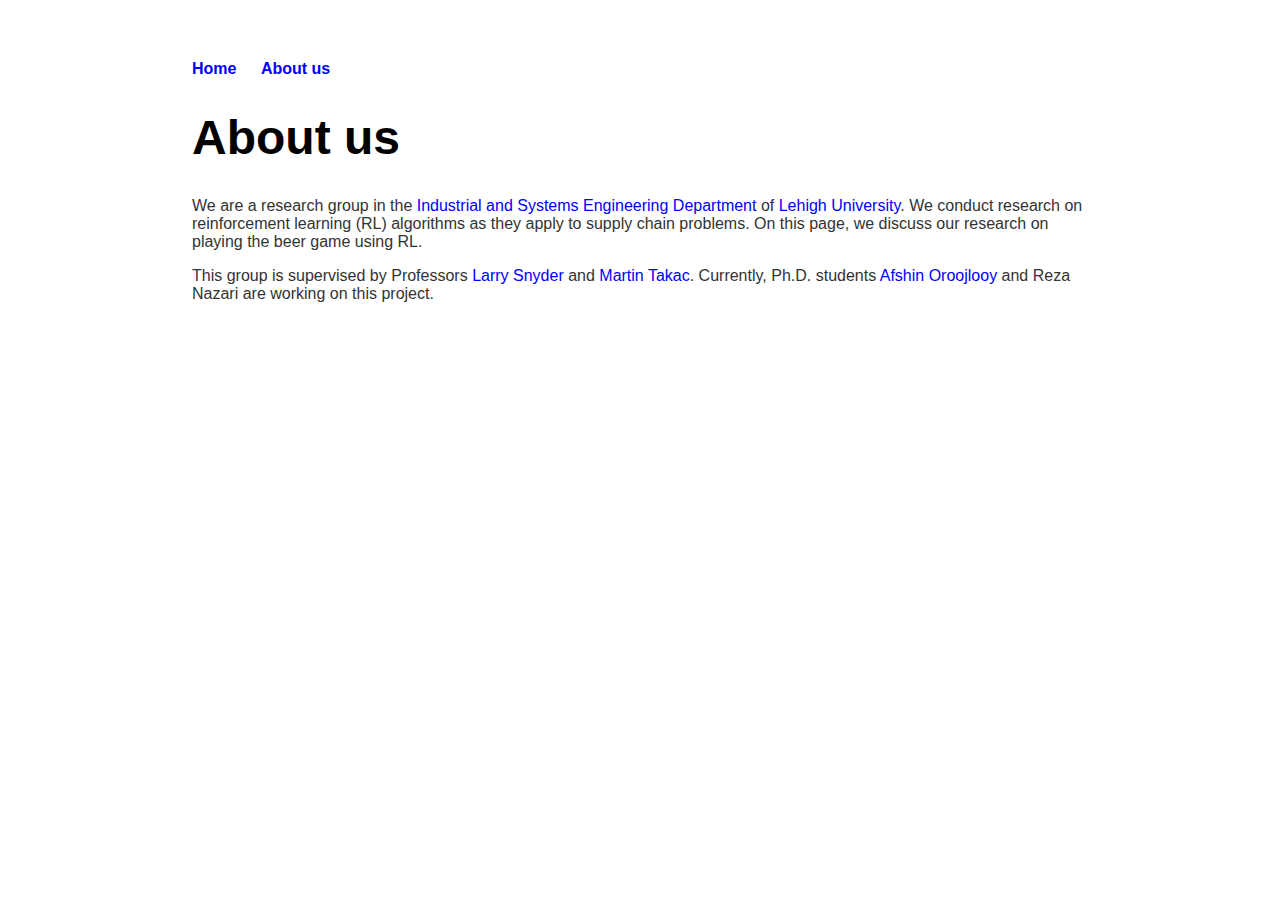
<file: about/index.html>
<!DOCTYPE html>
<html>
	<head>
		<title>About Us: Beer Game and Reinforcement Learning</title>
		<!-- link to main stylesheet -->
		<link rel="stylesheet" type="text/css" href="/css/main.css">		
	</head>
	<body>
		<nav>
    		<ul>
        		<li><a href="/">Home</a></li>
        		<li><a href="/about">About us</a></li>
    		</ul>
		</nav>
		<div class="container">
    		<div class="blurb">
        		<h1>About us</h1>
				<p>We are a research group in the <a href="https://ise.lehigh.edu/">Industrial and Systems Engineering Department</a> of <a href="https://www1.lehigh.edu/home">Lehigh University</a>. We conduct research on reinforcement learning (RL) algorithms as they apply to supply chain problems. On this page, we discuss our research on playing the beer game using RL.<p>
					
				<p> This group is supervised by Professors <a href="http://coral.ise.lehigh.edu/larry/">Larry Snyder</a> and <a href="http://mtakac.com/">Martin Takac</a>. Currently, Ph.D. students <a href="http://oroojlooy.github.io/">Afshin Oroojlooy</a> and Reza Nazari are working on this project. 
				</p>
				 
    		</div><!-- /.blurb -->
		</div><!-- /.container -->
	</body>
</html>
</file>
<file: css/main.css>
body {
    margin: 60px auto;
    width: 70%;
    font-family:'Helvetica', 'Arial', 'Sans-Serif';
}
nav ul, footer ul {
    font-family:'Helvetica', 'Arial', 'Sans-Serif';
    padding: 0px;
    list-style: none;
    font-weight: bold;
}
nav ul li, footer ul li {
    display: inline;
    margin-right: 20px;
}
a {
    text-decoration: none;
    color: blue;
}
a:hover {
    text-decoration: underline;
}
h1 {
    font-size: 3em;
    font-family:'Helvetica', 'Arial', 'Sans-Serif';
}
p {
    color: #333;
    font-size: 1em;
}
footer {
    border-top: 1px solid #d5d5d5;
    font-size: .8em;
}

ul.posts { 
    margin: 20px auto 40px; 
    font-size: 1.5em;
}

ul.posts li {
    list-style: none;
}
figure figcaption {
    /*border: 1px dotted blue;*/
    text-align: center;
}
</file>
